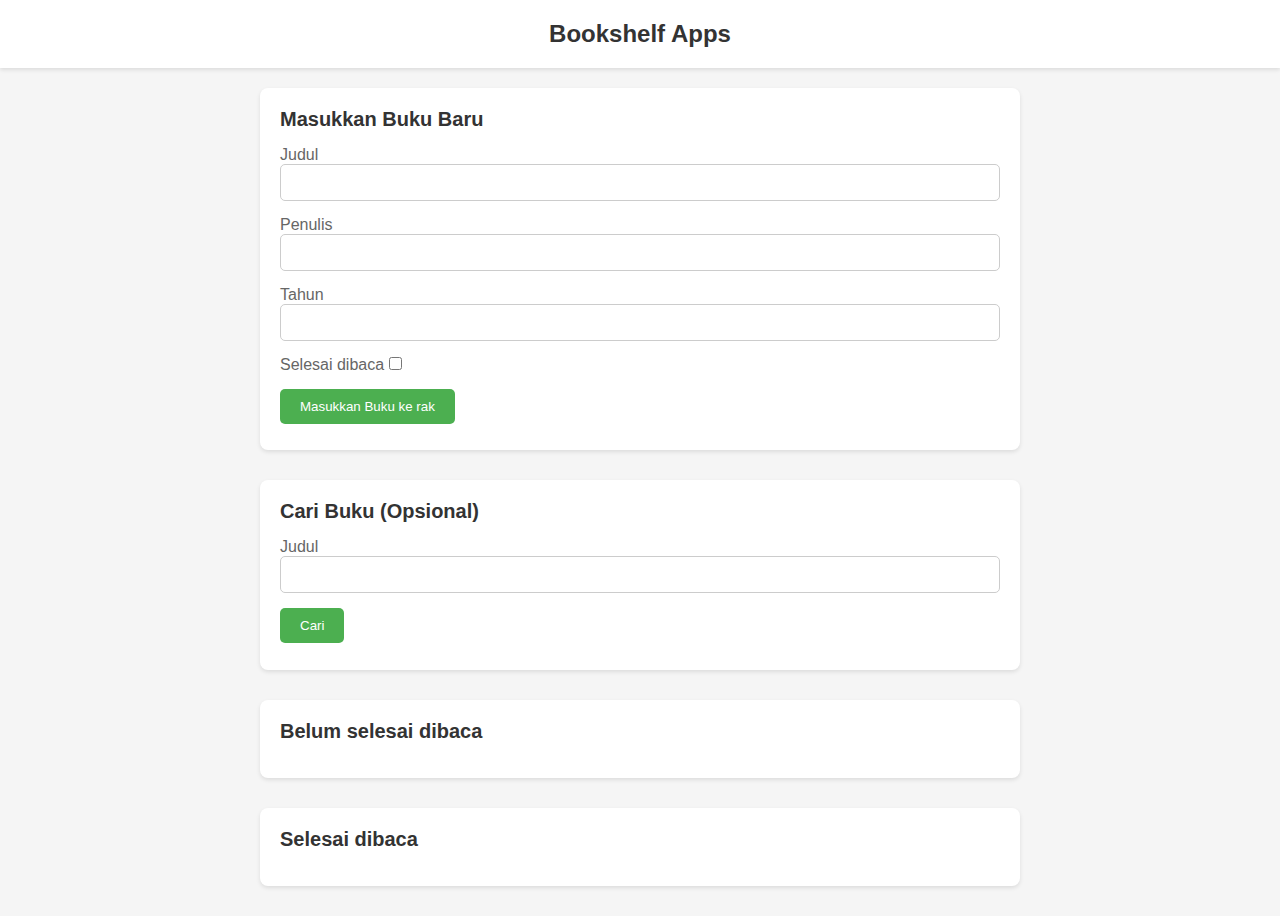
<file: bookshelf-app/index.html>
<!DOCTYPE html>
<html lang="en">

<head>
    <meta charset="UTF-8">
    <meta name="viewport" content="width=device-width, initial-scale=1.0">
    <title>Bookshelf Apps</title>
    <!-- Font Awesome -->
    <link rel="stylesheet" href="https://cdnjs.cloudflare.com/ajax/libs/font-awesome/6.5.1/css/all.min.css"
          integrity="sha512-DTOQO9RWCH3ppGqcWaEA1BIZOC6xxalwEsw9c2QQeAIftl+Vegovlnee1c9QX4TctnWMn13TZye+giMm8e2LwA=="
          crossorigin="anonymous" referrerpolicy="no-referrer" />
    <link rel="stylesheet" href="styles.css">
</head>

<body>
<header class="header">
    <h1 class="header__title">Bookshelf Apps</h1>
</header>
<main class="main">
    <section class="input-section">
        <h2>Masukkan Buku Baru</h2>
        <form id="inputBookForm">
            <div class="form-group">
                <label for="inputBookTitle">Judul</label>
                <input id="inputBookTitle" type="text" required>
            </div>
            <div class="form-group">
                <label for="inputBookAuthor">Penulis</label>
                <input id="inputBookAuthor" type="text" required>
            </div>
            <div class="form-group">
                <label for="inputBookYear">Tahun</label>
                <input id="inputBookYear" type="number" required>
            </div>
            <div class="form-group form-group--inline">
                <label for="inputBookIsComplete">Selesai dibaca</label>
                <input id="inputBookIsComplete" type="checkbox">
            </div>
            <button id="addBookButton" type="submit">Masukkan Buku ke rak</button>
        </form>
    </section>

    <section class="search-section">
        <h2>Cari Buku (Opsional)</h2>
        <form id="searchForm">
            <div class="form-group">
                <label for="searchBookTitle">Judul</label>
                <input id="searchBookTitle" type="text">
            </div>
            <button id="searchButton" type="submit">Cari</button>
        </form>
    </section>

    <section class="book-shelf">
        <h2>Belum selesai dibaca</h2>
        <div id="incompleteBookshelf" class="book-list"></div>
    </section>

    <section class="book-shelf">
        <h2>Selesai dibaca</h2>
        <div id="completeBookshelf" class="book-list"></div>
    </section>
</main>

<div id="deleteConfirmation" class="modal">
    <div class="modal-content">
        <span class="close">&times;</span>
        <p>Are you sure you want to delete "<span id="deleteTitle"></span>"?</p>
        <button id="confirmDelete">Yes</button>
        <button id="cancelDelete">No</button>
    </div>
</div>

<div id="editBookModal" class="modal">
    <div class="modal-content">
        <span class="close">&times;</span>
        <h2>Edit Buku</h2>
        <form id="editBookForm" data-book-id="">
            <div class="form-group">
                <label for="editBookTitle">Judul</label>
                <input id="editBookTitle" type="text" required>
            </div>
            <div class="form-group">
                <label for="editBookAuthor">Penulis</label>
                <input id="editBookAuthor" type="text" required>
            </div>
            <div class="form-group">
                <label for="editBookYear">Tahun</label>
                <input id="editBookYear" type="number" required>
            </div>
            <div class="form-group form-group--inline">
                <label for="editBookIsComplete">Selesai dibaca</label>
                <input id="editBookIsComplete" type="checkbox">
            </div>
            <button id="confirmEdit" type="submit">Simpan</button>
        </form>
    </div>
</div>

<script src="script.js"></script>
</body>

</html>
</file>
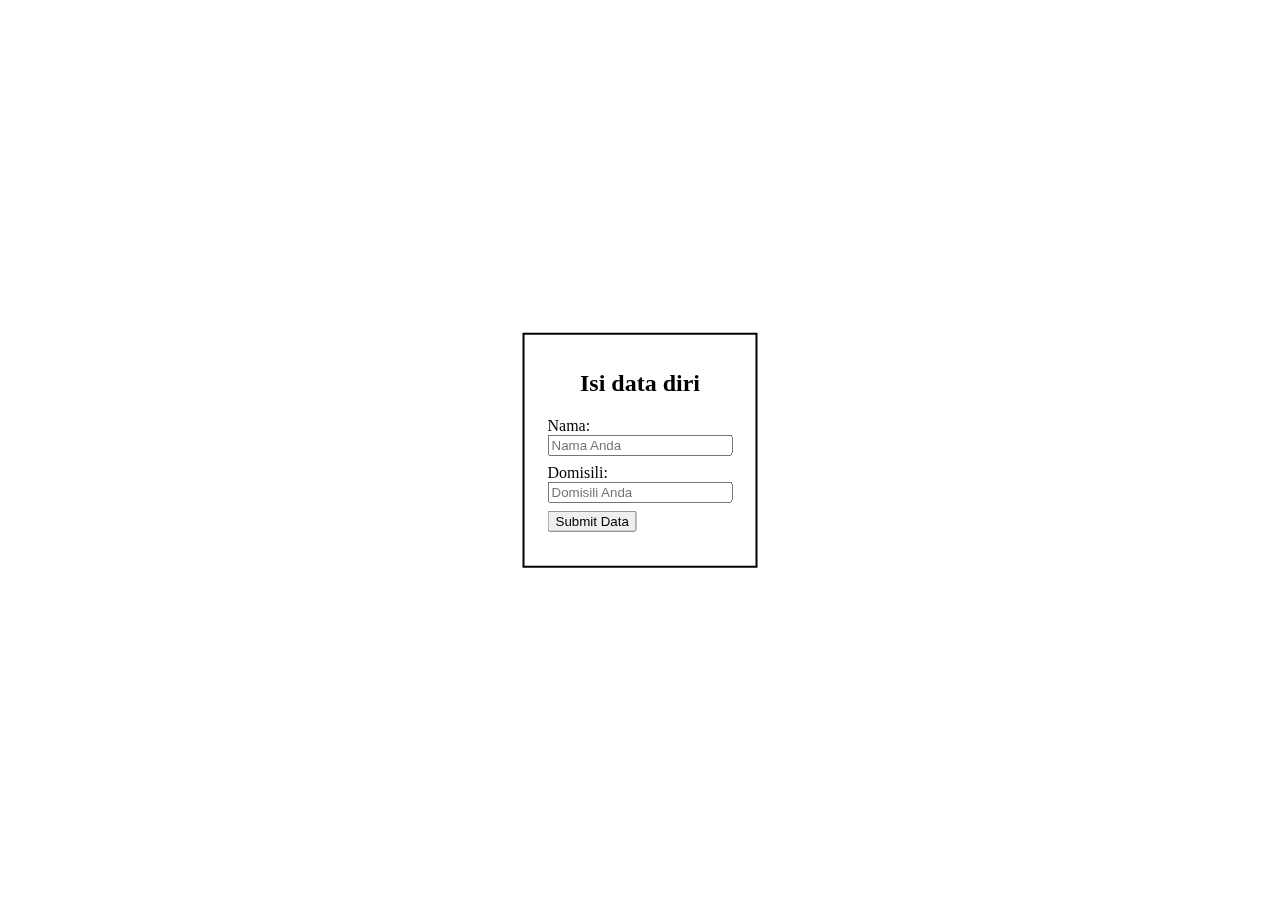
<file: Form-Event/index.html>
<!DOCTYPE html>
<html>
<head>
    <meta charset="UTF-8" />
    <title>Form World</title>

    <link rel="stylesheet" href="styles.css" />
</head>
<body>
<div class="contents">
    <h2 align="center">Isi data diri</h2>

    <div class="formContent">
        <form id="formDataDiri">
            <div class="form-element">
                <label for="inputNama">Nama:</label><br />
                <input type="text" id="inputNama" name="nama" placeholder="Nama Anda" required /><br />
            </div>

            <div class="form-element">
                <label for="inputDomisili">Domisili:</label><br />
                <input
                        type="text"
                        id="inputDomisili"
                        name="domisili"
                        placeholder="Domisili Anda"
                        required
                /><br />
            </div>

            <div class="form-element">
                <input type="submit" value="Submit Data" />
            </div>
        </form>
    </div>

    <h3 id="messageAfterSubmit"></h3>
</div>

<script src="index.js"></script>
</body>
</html>
</file>
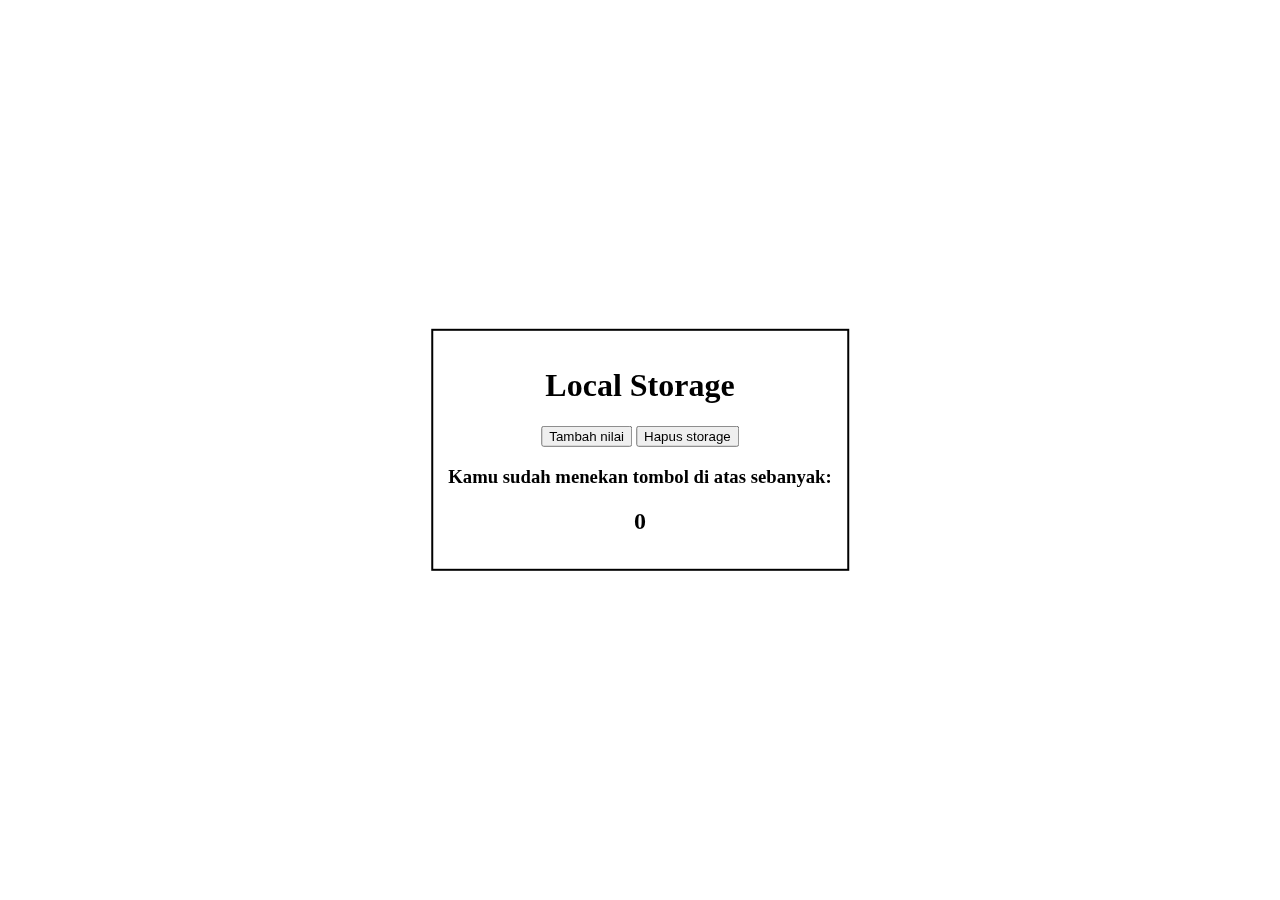
<file: local_storage/index.html>
<!DOCTYPE html>
<html>
<head>
  <meta charset="UTF-8" />
  <title>Web Storage World</title>

  <link rel="stylesheet" href="styles.css">
</head>
<body>
<main class="contents" align="center">
  <h1>Local Storage</h1>

  <button id="incrementButton">Tambah nilai</button>
  <button id="clear">Hapus storage</button>

  <h3>Kamu sudah menekan tombol di atas sebanyak:</h3>
  <h2 id="count">0</h2>
</main>

<script src="index.js"></script>
</body>
</html>
</file>
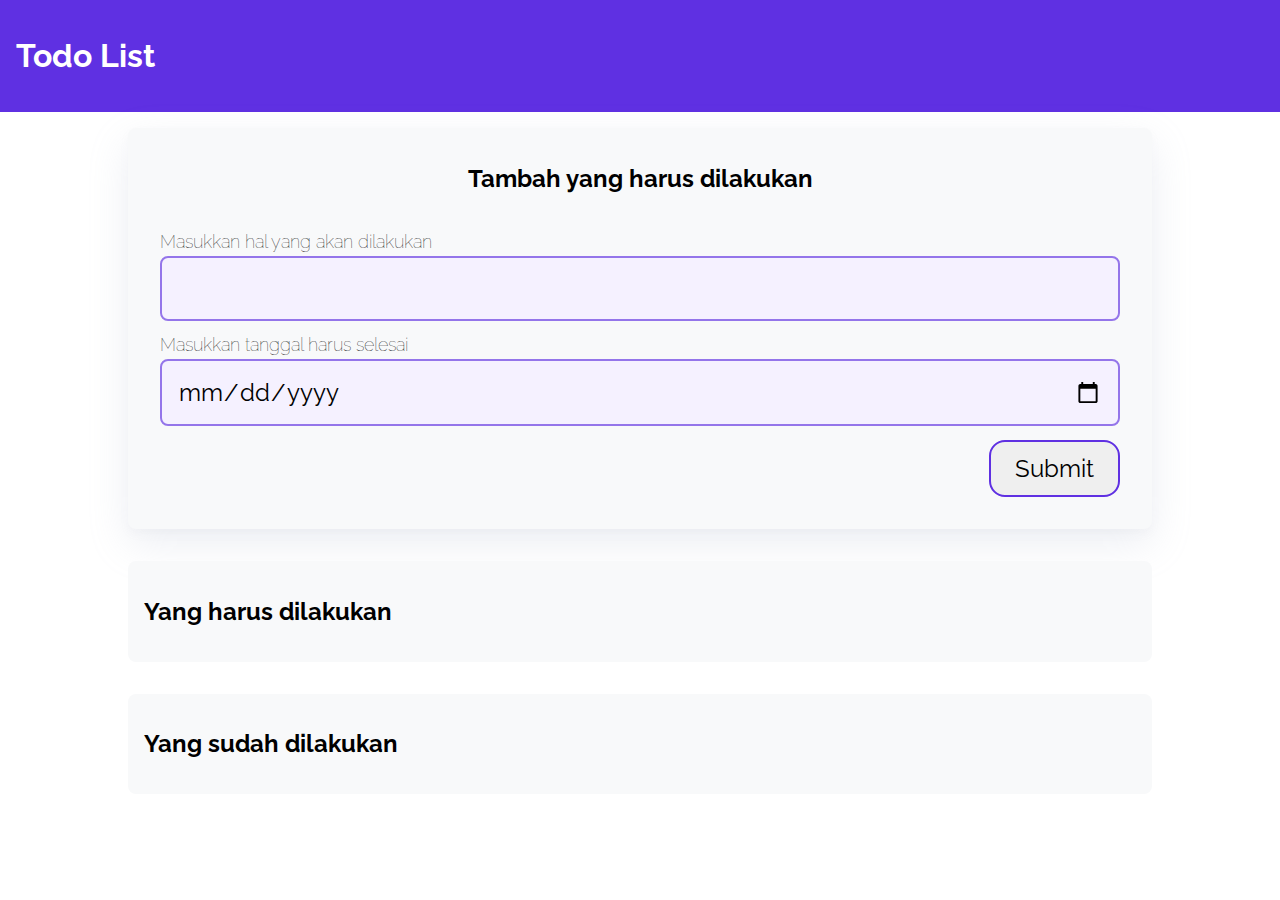
<file: todoapps/index.html>
<!DOCTYPE html>
<html lang="en">
<head>
  <meta charset="UTF-8">
  <meta http-equiv="X-UA-Compatible" content="IE=edge">
  <meta name="viewport" content="width=device-width, initial-scale=1.0">
  <title>Todo Apps</title>
  <link rel="stylesheet" href="css/style.css">
</head>

<body>
<header>
  <h1>Todo List</h1>
</header>

<div class="wrapper">
  <div class="container bg-white shadow" id="add-todo">
    <h2 class="container-header text-center">Tambah yang harus dilakukan</h2>
    <form class="form" action="#" id="form">
      <div class="form-group form-title">
        <label for="title">Masukkan hal yang akan dilakukan</label>
        <input type="text" id="title" name="title" required>
      </div>
      <div class="form-group form-title">
        <label for="date">Masukkan tanggal harus selesai</label>
        <input type="date" id="date" name="date" required>
      </div>
      <input type="submit" value="Submit" name="Submit" class="btn-submit">
    </form>
  </div>
  <div class="container">
    <h2 class="container-header">Yang harus dilakukan</h2>
    <div class="list-item" id="todos"></div>
  </div>
  <div class="container">
    <h2 class="container-header">Yang sudah dilakukan</h2>
    <div class="list-item" id="completed-todos"></div>
  </div>
</div>

<script src="js/script.js" type="text/javascript"></script>
</body>
</html>
</file>
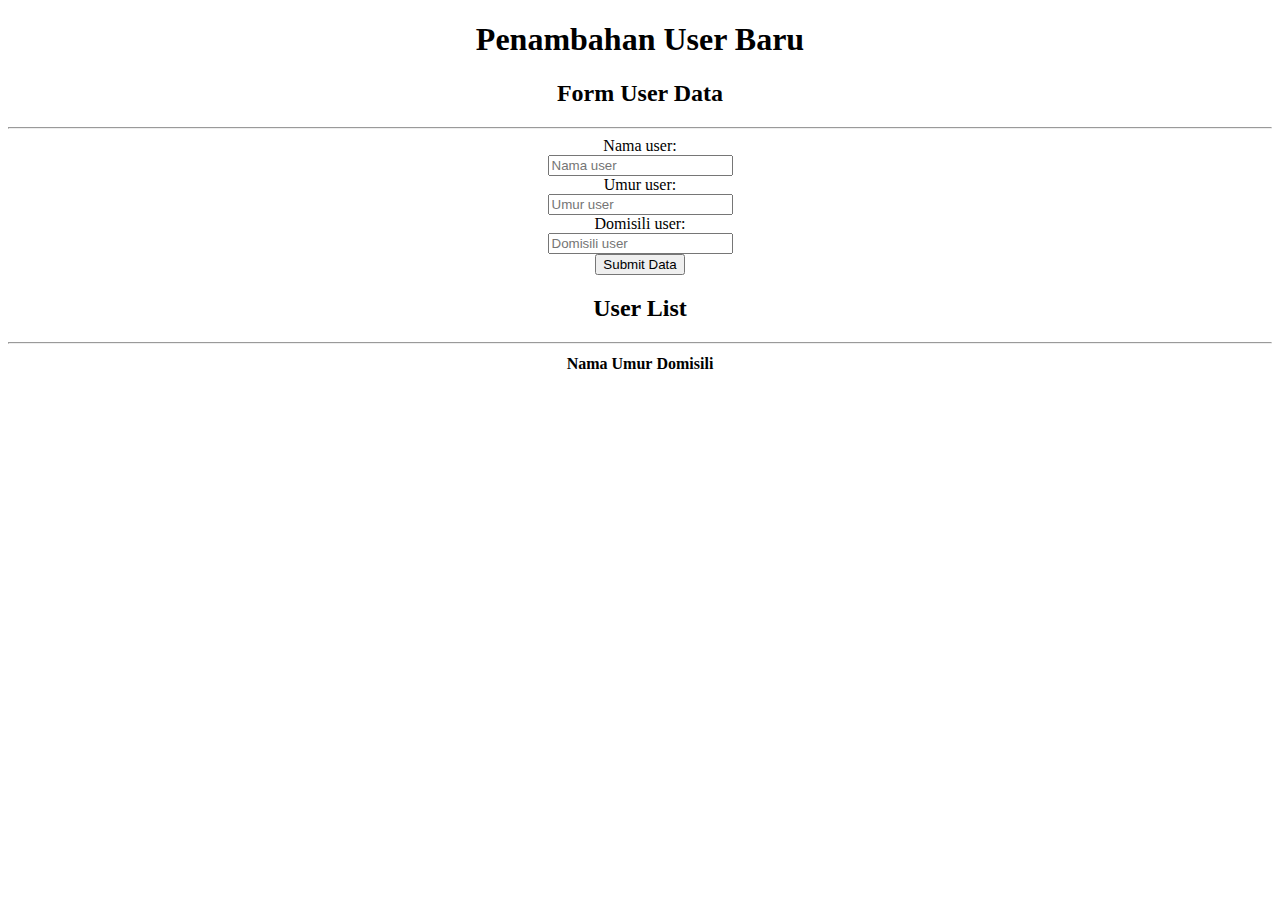
<file: local_storage/Form User/index.html>
<!DOCTYPE html>
<html lang="en">

<head>
    <meta charset="UTF-8">
    <meta name="viewport" content="width=device-width, initial-scale=1.0">
    <title>Web Storage JSON</title>
</head>

<body>
<h1 align="center">Penambahan User Baru</h1>
<div class="contents" align="center">

    <div class="child-content" id="user-form">
        <h2>Form User Data</h2>
        <hr>
        <form id="form-data-user">
            <div class="form-element">
                <label for="nama">Nama user:</label><br>
                <input id="nama" type="text" name="nama" placeholder="Nama user" value="" maxlength="10"
                       required><br>
            </div>
            <div class="form-element">
                <label for="umur">Umur user:</label><br>
                <input id="umur" type="text" name="umur" placeholder="Umur user" value="" maxlength="2"
                       required><br>
            </div>
            <div class="form-element">
                <label for="domisili">Domisili user:</label><br>
                <input id="domisili" type="text" name="domisili" placeholder="Domisili user" value="" maxlength="10"
                       required><br>
            </div>
            <div class="form-element">
                <input id="submitButton" type="submit" value="Submit Data">
            </div>
        </form>
    </div>

    <div class="child-content" id="user-list">
        <h2>User List</h2>
        <hr>
        <table id="user-list-table"> <!-- Perbaikan: Menambahkan tanda kutip pada ID -->
            <thead>
            <tr>
                <th>Nama</th>
                <th>Umur</th>
                <th>Domisili</th>
            </tr>
            </thead>
            <tbody id="user-list-detail" align="center">
            </tbody>
        </table>
    </div>
</div>
<script src="script.js"></script>
</body>

</html>
</file>
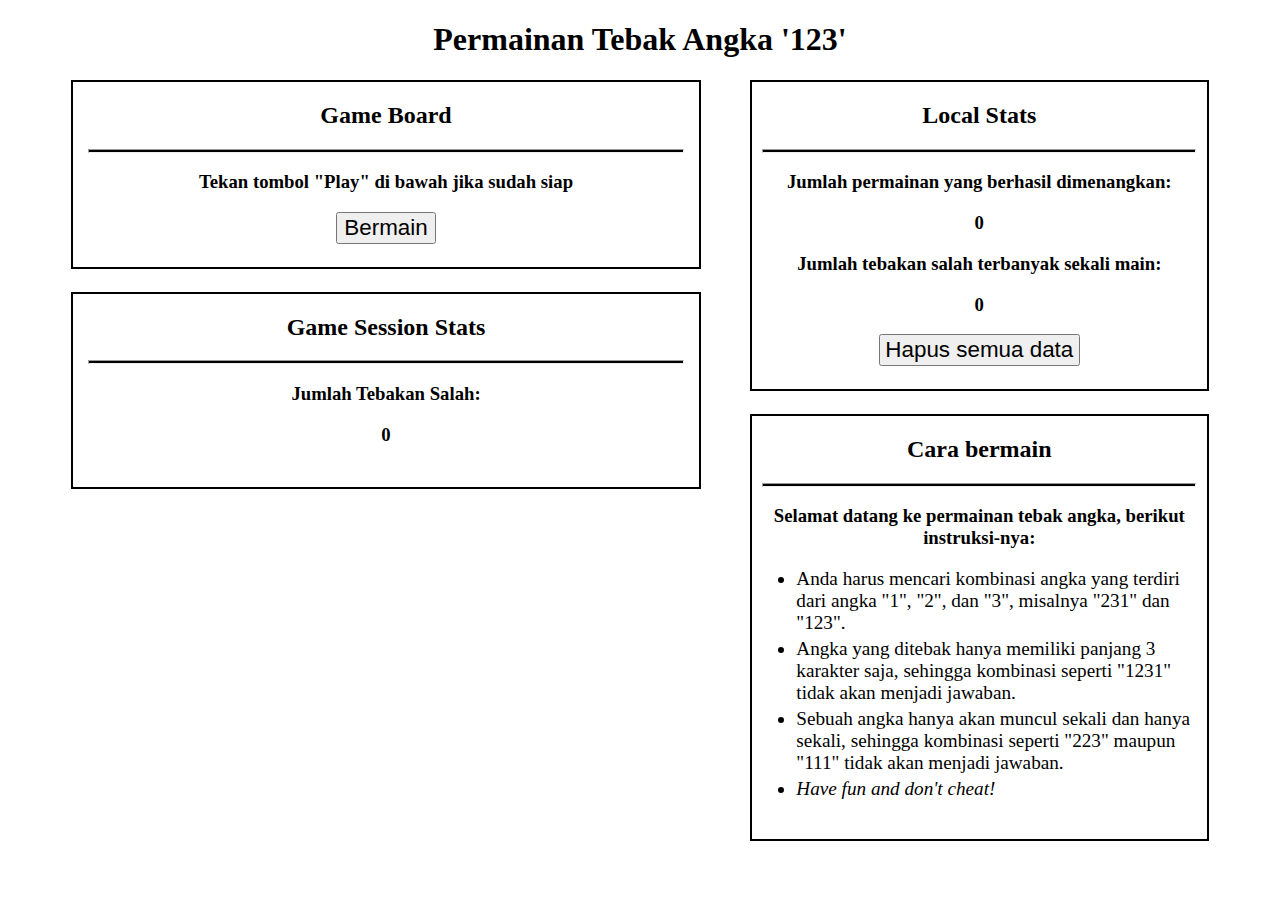
<file: local_storage/game_tebak_angka123/index.html>
<!DOCTYPE html>
<html lang="en">
<head>
    <meta charset="UTF-8">
    <title>Web Storage Game</title>
    <link rel="stylesheet" href="styles.css">
</head>
<body align="center">
<h1 align="center">Permainan Tebak Angka '123'</h1>
<div class="contents">
    <div class="child-content" id="total-stats" align="center">
        <h2>Local Stats</h2>
        <hr>
        <div id="all-local-stats">
            <div class="local-stat-item">
                <h3>Jumlah permainan yang berhasil dimenangkan:</h3>
                <h3 id="local-total-victory-field"></h3>
            </div>
            <div class="local-stat-item">
                <h3>Jumlah tebakan salah terbanyak sekali main:</h3>
                <h3 id="local-maximum-attempt-field"></h3>
            </div>
            <button class="button" id="destroy-data-button">Hapus semua data</button>
        </div>
    </div>

    <div class="child-content" id="gameboard" align="center">
        <h2>Game Board</h2>
        <hr>
        <div id="before-game-display">
            <h3>Tekan tombol "Play" di bawah jika sudah siap</h3>
            <button class="button" id="play-button">Bermain</button>
        </div>
        <div id="during-game-display" hidden>
            <h3>Silahkan menebak angka!</h3>
            <h3>Jawaban Anda:</h3>
            <h1>"<u><span id="session-user-answer-field"></span></u>"</h1>
            <button class="answer-button" id="answer-1-button">1</button>
            <button class="answer-button" id="answer-2-button">2</button>
            <button class="answer-button" id="answer-3-button">3</button>
            <h3>"<span id="session-user-wrong-answer-field"></span>" bukanlah jawabannya...</h3><br><br>
        </div>
        <div id="after-game-display" hidden>
            <h3>Selamat Tebakan Anda benar!</h3>
            <h3>Jawabannya adalah: </h3>
            <h1>"<span id="session-true-answer-field"></span>"</h1>
            <h3><i></i>Refresh halaman ini untuk mencoba lagi</h3>
        </div>
    </div>

    <div class="child-content" id="session-stats" align="center">
        <h2>Game Session Stats</h2>
        <hr>
        <div id="all-session-stats">
            <div class="session-stat-item">
                <h3>Jumlah Tebakan Salah:</h3>
                <h3 id="session-user-attempts-amount-field"></h3>
            </div>
        </div>
    </div>

    <div class="child-content" id="instructions">
        <h2 align="center">Cara bermain</h2>
        <hr>
        <h3 align="center">Selamat datang ke permainan tebak angka, berikut instruksi-nya:</h3>
        <ul id="instructions-list" align="left">
            <li>Anda harus mencari kombinasi angka yang terdiri dari angka "1", "2", dan "3",
                misalnya "231" dan "123".
            </li>
            <li>Angka yang ditebak hanya memiliki panjang 3 karakter saja,
                sehingga kombinasi seperti "1231" tidak akan menjadi jawaban.
            </li>
            <li>Sebuah angka hanya akan muncul sekali dan hanya sekali,
                sehingga kombinasi seperti "223" maupun "111" tidak akan menjadi jawaban.
            </li>
            <li><i>Have fun and don't cheat!</i></li>
        </ul>
    </div>
</div>
<script src="script.js" type="text/javascript"></script>
</body>
</html>
</file>
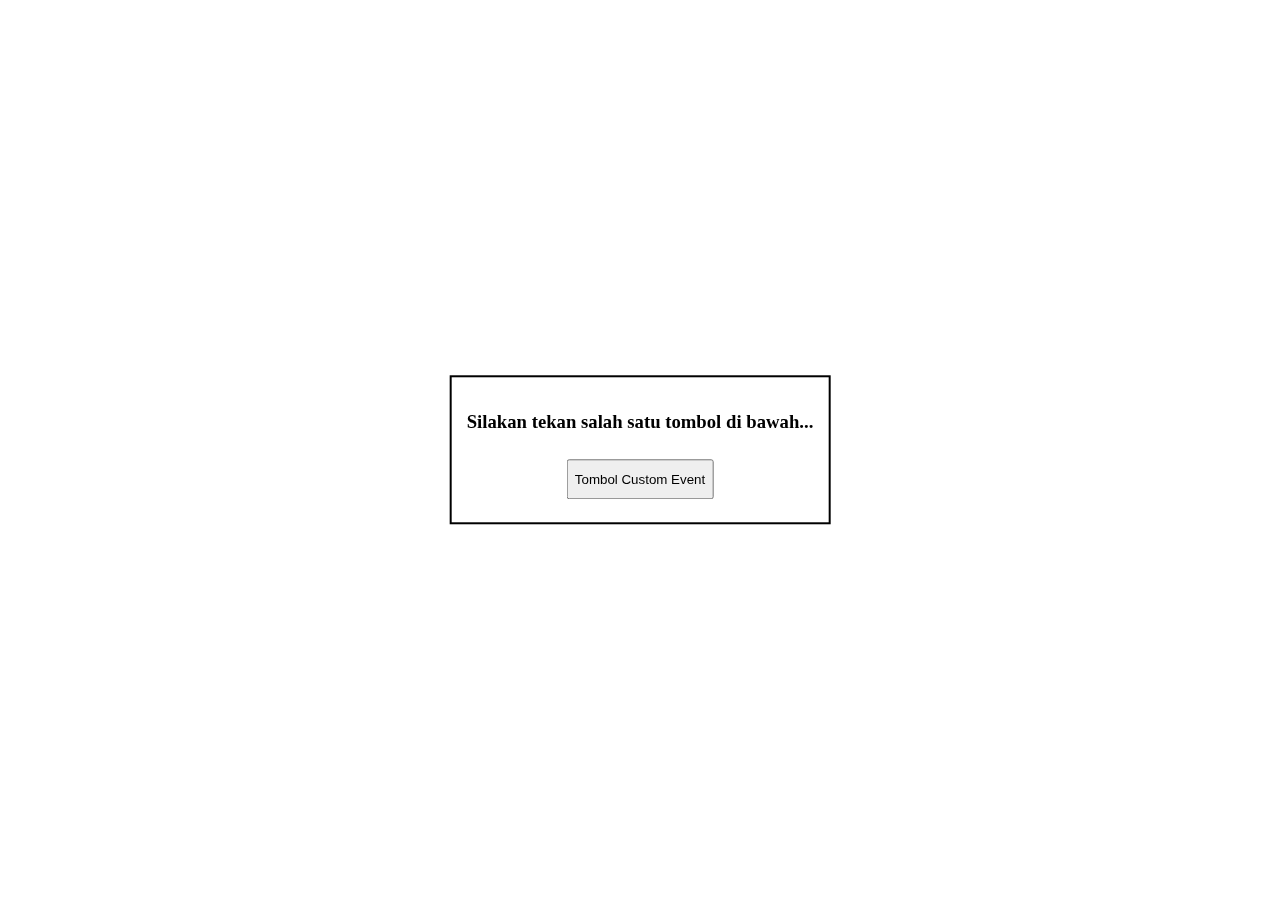
<file: custom_event.html>
<!DOCTYPE html>
<html lang="en">
<head>
    <meta charset="UTF-8">
    <title>Event World</title>
    <style>
        .buttons {
            position: fixed;
            top: 50%;
            left: 50%;
            transform: translate(-50%, -50%);
            border: 2px solid black;
            padding: 15px;
        }
        .button {
            margin: 8px;
            height: 40px;
        }
    </style>
</head>
<body>
<div class="buttons" align="center">
    <h3 id="caption">Silakan tekan salah satu tombol di bawah...</h3>
    <button class="button" id="tombol">Tombol Custom Event</button>
</div>
<script>
    const changeCaption = new Event('changeCaption')
    window.addEventListener('load', function (){
        const tombol = document.getElementById('tombol')
        tombol.addEventListener('changeCaption', customEventHandler)
        tombol.addEventListener('click', function (){
            tombol.dispatchEvent(changeCaption)
        })
    })

    function customEventHandler(ev) {
        console.log('Event '+ev.type+' telah dijalankan')
        const caption = document.getElementById('caption')
        caption.innerText = 'Anda telah membangkitkan custom event'
    }
</script>
</body>
</html>
</file>
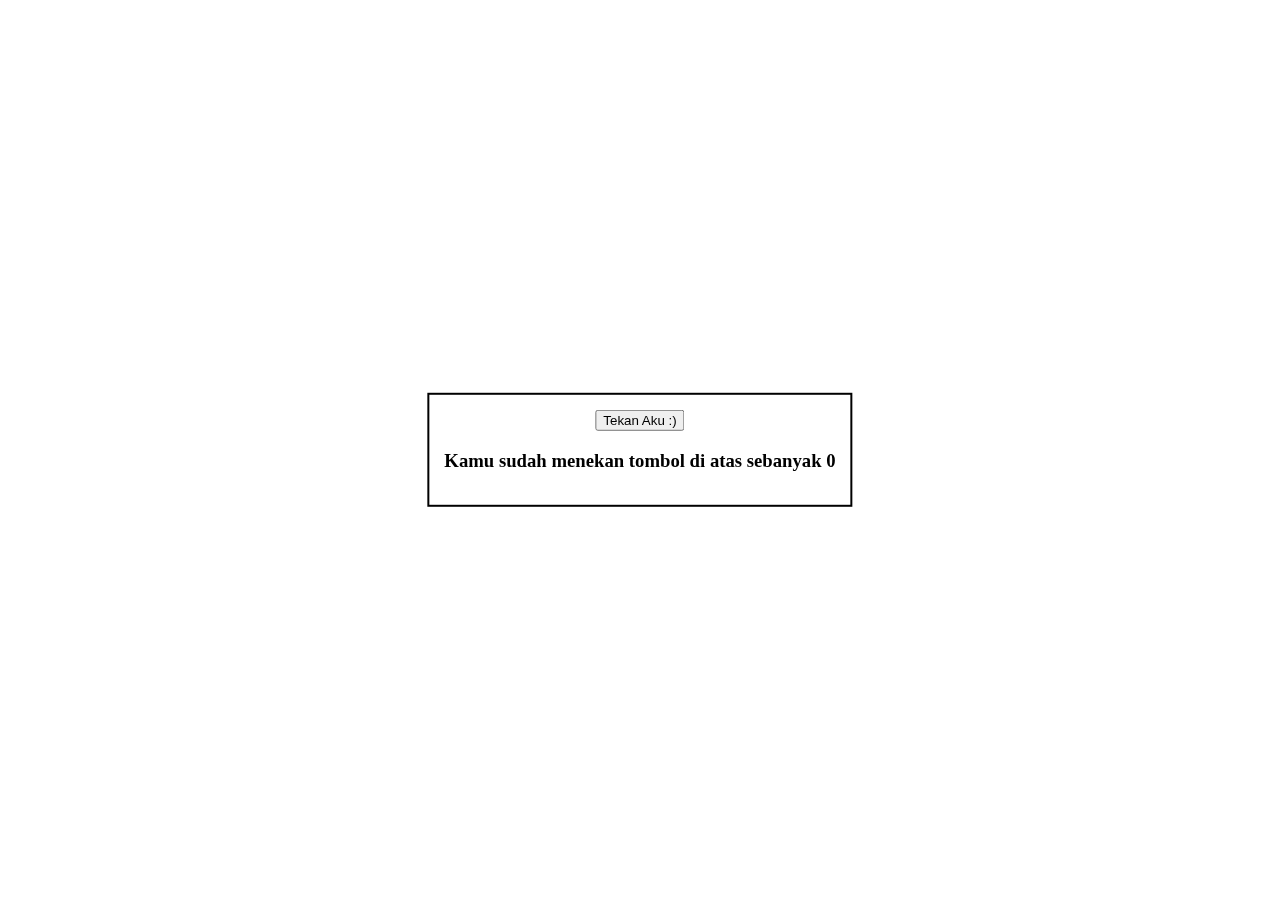
<file: event.html>
<!DOCTYPE html>
<html lang="en">
<head>
    <meta charset="UTF-8">
    <title>Event World</title>
  <style>
    .contents {
      position: fixed;
      top: 50%;
      left: 50%;
      transform: translate(-50%, -50%);
      border: 2px solid black;
      padding: 15px;
    }

    #generateButton {
      margin-top: 5px;
      margin-bottom: 15px;;
    }
  </style>
</head>
<body onload="welcome()">
<div class="contents" align="center" hidden>
  <button id="incrementButton" onclick="increment()">Tekan Aku :)</button>
  <h3>Kamu sudah menekan tombol di atas sebanyak <span id="count">0</span></h3>
</div>

<script>
    function increment() {
        document.getElementById('count').innerText++;

        if (document.getElementById('count').innerText == 7){
            const hiddenMessage = document.createElement('h4');
            hiddenMessage.innerText = 'Selamat! Anda menemukan hadiah tersembunyi..'
            const image = document.createElement('img')
            image.setAttribute('src', 'https://i.ibb.co/0V49VRZ/catto.jpg');
            const contents = document.querySelector('.contents');
            contents.appendChild(hiddenMessage).appendChild(image);
        }
    }
    function welcome() {
        alert('Sim salabim muncullah elemen-elemen HTML!');
        const contents = document.querySelector('.contents');
        contents.removeAttribute('hidden');
    }
    // document.getElementById('incrementButton').onclick = increment
    // document.body.onload = welcome;



</script>
</body>
</html>
</file>
<file: bookshelf-app/styles.css>
* {
    margin: 0;
    padding: 0;
    box-sizing: border-box;
}

::-webkit-scrollbar {
    width: 0;
}

body {
    font-family: "poppins", sans-serif;
    background-color: #f5f5f5;
    color: #333;
}

.header {
    background-color: #fff;
    padding: 20px;
    text-align: center;
    box-shadow: 0 2px 4px rgba(0, 0, 0, 0.1);
}

.header__title {
    font-size: 24px;
    font-weight: bold;
    color: #333;
}

.main {
    max-width: 800px;
    margin: 20px auto;
    padding: 0 20px;
}

.input-section,
.search-section,
.book-shelf {
    background-color: #fff;
    padding: 20px;
    margin-bottom: 30px;
    border-radius: 8px;
    box-shadow: 0 2px 4px rgba(0, 0, 0, 0.1);
}

.input-section h2,
.search-section h2,
.book-shelf h2 {
    font-size: 20px;
    font-weight: bold;
    margin-bottom: 15px;
    color: #333;
}

.form-group {
    margin-bottom: 15px;
}

label {
    font-size: 16px;
    color: #666;
}

input[type="text"],
input[type="number"] {
    width: 100%;
    padding: 10px;
    border: 1px solid #ccc;
    border-radius: 5px;
}

input[type="checkbox"] {
    margin-right: 5px;
}

button {
    padding: 10px 20px;
    border: none;
    border-radius: 5px;
    background-color: #4caf50;
    color: #fff;
    cursor: pointer;
    transition: background-color 0.3s;
    margin-bottom: 0.4rem;
}

button:hover {
    background-color: #45a049;
}

.book-list {
    display: grid;
    grid-template-columns: repeat(auto-fill, minmax(200px, 1fr));
    grid-gap: 20px;
}

.modal {
    display: none;
    position: fixed;
    z-index: 1;
    left: 0;
    top: 0;
    width: 100%;
    height: 100%;
    background-color: rgba(0, 0, 0, 0.5);
}

.modal-content {
    background-color: #fff;
    margin: 20% auto;
    padding: 20px;
    border-radius: 8px;
    max-width: 400px;
    position: relative;
}

.close {
    position: absolute;
    top: 10px;
    right: 10px;
    font-size: 24px;
    cursor: pointer;
    color: #aaa;
}

.close:hover,
.close:focus {
    color: #333;
}
</file>
<file: Form-Event/styles.css>
.contents{
    border: 2px solid black;
    padding: 15px;
    position: fixed;
    top: 50%;
    left: 50%;
    transform: translate(-50%, -50%);
}

.form-element {
    margin: 8px;
    text-align: left;
}
</file>
<file: local_storage/styles.css>
.contents {
    border: 2px solid black;
    padding: 15px;

    position: fixed;
    top: 50%;
    left: 50%;

    transform: translate(-50%, -50%);
}

#generateButton {
    margin-top: 5px;
    margin-bottom: 15px;
}
</file>
<file: todoapps/css/style.css>
@import url('https://fonts.googleapis.com/css2?family=Raleway&display=swap');

* {
    box-sizing: border-box;
}

html, body {
    font-family: Raleway, sans-serif;
    margin: 0;
    padding: 0;
    box-sizing: border-box;
}

header {
    background: #5F30E2;
    padding: 16px;
    color: white;
}

.wrapper {
    display: flex;
    flex-direction: column;
    align-items: center;
}

.wrapper .container {
    width: 1024px;
    border-radius: 8px;
    margin: 16px;
    background: #F8F9FA;
    padding: 16px;
    flex-grow: 1;
    height: fit-content;
}


.item {
    border-radius: 16px;
    margin-top: 16px;
    padding: 12px 24px 12px 24px;
    background: white;
    display: flex;
    align-items: center;
}

.item > .inner h2 {
    margin-bottom: unset;
}

.item > .inner p {
    margin-top: 5px;
}

.form {
    display: flex;
    padding: 16px;
    flex-direction: column;
    height: 300px;
    border-radius: 16px;
}

.form-group {
    display: flex;
    flex-direction: column;
}

.form-group label {
    margin-bottom: 4px;
    font-size: 18px;
    font-weight: lighter;
}

.shadow {
    box-shadow: 0 5px 10px rgba(154, 160, 185, .05), 0 15px 40px rgba(166, 173, 201, .2);
}

input[type=text], input[type=date] {
    font-family: Raleway, sans-serif;
    background: #F5F1FF;
    border: 2px solid #9475EA;
    border-radius: 8px;
    padding: 16px;
    box-sizing: border-box;
    margin-bottom: 8px;
    font-size: 24px;
}

.btn-submit {
    width: fit-content;
    font-family: Raleway, sans-serif;
    border-radius: 16px;
    padding: 12px 24px;
    border: 2px solid #5F30E2;
    color: black;
    font-size: 24px;
    margin-top: auto;
    align-self: flex-end;
    cursor: pointer;
}

.btn-submit:hover {
    background: #5F30E2;
    color: white;
}

input[type=text], input[type=date], .btn-submit:focus {
    outline: none;
}

.text-center {
    text-align: center;
}

.form-title {
    margin: auto 0;
}

.check-button {
    width: 40px;
    height: 40px;

    background: url('../assets/check-outline.svg');
    background-size: contain;
    margin-left: auto;
    cursor: pointer;
    border: none;
}

.check-button:hover {
    background: url('../assets/check-solid.svg');
    background-size: contain;
}

.trash-button {
    width: 40px;
    height: 40px;

    background: url('../assets/trash-outline.svg');
    background-size: contain;
    margin-left: 16px;
    cursor: pointer;
    border: none;
}

.trash-button:hover {
    background: url('../assets/trash-fill.svg');
    background-size: contain;
}

.undo-button {
    width: 40px;
    height: 40px;

    background: url('../assets/undo-ouline.svg');
    background-size: contain;
    margin-left: auto;
    cursor: pointer;
    border: none;
}

.undo-button:hover {
    background: url('../assets/undo-ouline.svg');
    background-size: contain;
}

.check-button:focus, .trash-button {
    outline: none;
}


@media only screen and (max-width: 1024px) {
    .wrapper {
        margin: 0;
    }

    .wrapper .container {
        width: 100%;
    }

    .list-item {
        width: 90%;
    }

    .form {
        width: 100%;
    }
}
</file>
<file: local_storage/game_tebak_angka123/styles.css>
hr {
    height: 2px;
    color: black;
    background-color: black;
    width: 95%;
}

li {
    margin-top: 1%;
    margin-bottom: 1%;
    font-size: 120%;
}

.contents {
    margin-left: 5%;
    margin-right: 5%;
}

.child-content {
    border: 2px solid black;
    padding-bottom: 2%;
    margin-bottom: 1%;
}

.button {
    padding-left: 1%;
    padding-right: 1%;
    font-size: 140%;
}

.answer-button {
    margin-left: 2%;
    margin-right: 2%;
    padding: 2%;
    font-size: 140%;
    width: 12%;
}

#total-stats {
    float: right;
    width: 40%;
    height: 50%;
}

#gameboard {
    float: left;
    width: 55%;
    height: 40%;
}

#session-stats {
    float: left;
    margin-top: 1%;
    width: 55%;
}

#instructions {
    float: right;
    margin-top: 1%;
    width: 40%;
}

#instructions-list {
    margin-left: 1%;
    margin-right: 1%;
}
</file>
